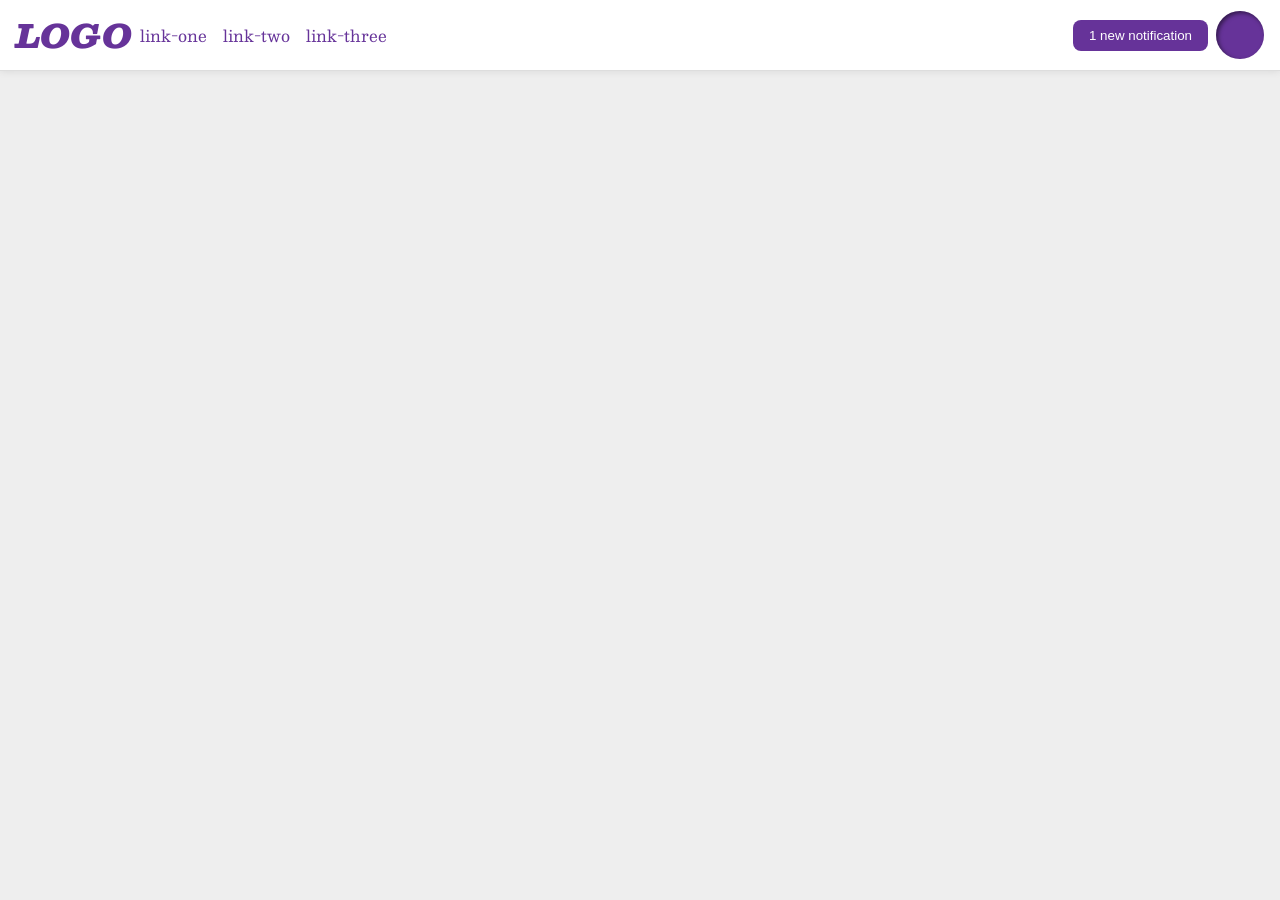
<file: foundations/flex/03-flex-header-2/index.html>
<!DOCTYPE html>
<html lang="en">
  <head>
    <meta charset="UTF-8">
    <meta http-equiv="X-UA-Compatible" content="IE=edge">
    <meta name="viewport" content="width=device-width, initial-scale=1.0">
    <title>Flex Header 2</title>
    <link rel="stylesheet" href="style.css">
  </head>
  <body>
    <div class="header">
      <div class="logo">
        LOGO
      </div>
      <ul class="links">
        <li><a href="https://google.com">link-one</a></li>
        <li><a href="https://google.com">link-two</a></li>
        <li><a href="https://google.com">link-three</a></li>
      </ul>
      <div class="right"></div>
        <button class="notifications">
          1 new notification
        </button>
        <div class="profile-image"></div>
      </div>
    </div>
  </body>
</html>
</file>
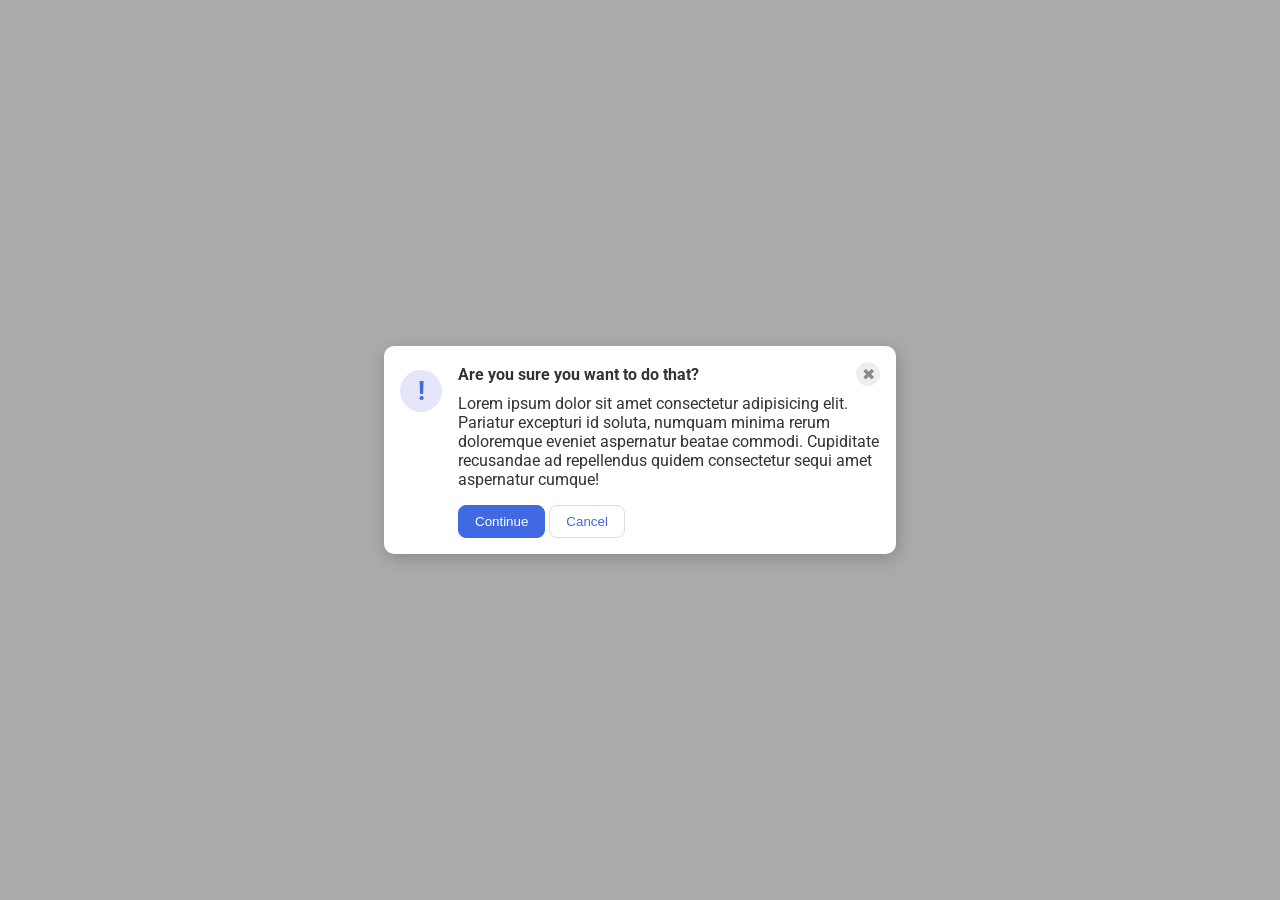
<file: foundations/flex/05-flex-modal/index.html>
<!DOCTYPE html>
<html lang="en">
  <head>
    <meta charset="UTF-8">
    <meta http-equiv="X-UA-Compatible" content="IE=edge">
    <meta name="viewport" content="width=device-width, initial-scale=1.0">
    <link rel="stylesheet" href="style.css">
    <title>Modal</title>
  </head>
  <body>
    <div class="modal">
      <div class="icon">!</div>
      <div class="content">
        <div class="header">Are you sure you want to do that?
          <button class="close-button">✖</button>
        </div>
        <div class="text">Lorem ipsum dolor sit amet consectetur adipisicing elit. Pariatur excepturi id soluta, numquam minima rerum doloremque eveniet aspernatur beatae commodi. Cupiditate recusandae ad repellendus quidem consectetur sequi amet aspernatur cumque!</div>
        <button class="continue">Continue</button>
        <button class="cancel">Cancel</button>
      </div>
    </div>
  </body>
</html>
</file>
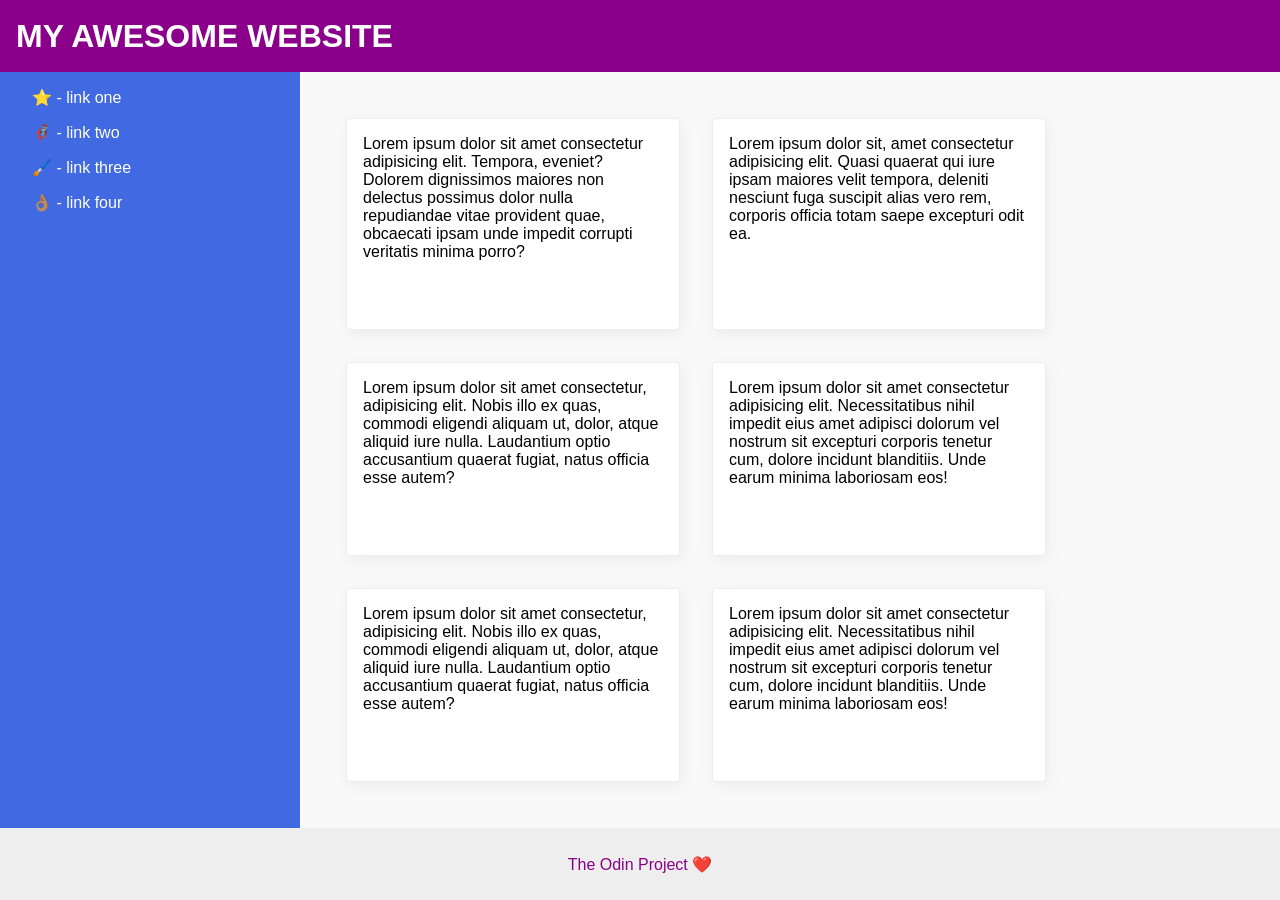
<file: foundations/flex/07-flex-layout-2/index.html>
<!DOCTYPE html>
<html lang="en">
  <head>
    <meta charset="UTF-8">
    <meta http-equiv="X-UA-Compatible" content="IE=edge">
    <meta name="viewport" content="width=device-width, initial-scale=1.0">
    <title>The Holy Grail</title>
    <link rel="stylesheet" href="style.css">
  </head>
  <body>
    <div class="header">
      MY AWESOME WEBSITE
    </div>
    
    <div class="content">
      <div class="sidebar">
        <ul>
          <li><a href="#">⭐ - link one</a></li>
          <li><a href="#">🦸🏽‍♂️ - link two</a></li>
          <li><a href="#">🖌️ - link three</a></li>
          <li><a href="#">👌🏽 - link four</a></li>
        </ul>
      </div>
      <div class="cards">
        <div class="card">Lorem ipsum dolor sit amet consectetur adipisicing elit. Tempora, eveniet? Dolorem dignissimos maiores non delectus possimus dolor nulla repudiandae vitae provident quae, obcaecati ipsam unde impedit corrupti veritatis minima porro?</div>
        <div class="card">Lorem ipsum dolor sit, amet consectetur adipisicing elit. Quasi quaerat qui iure ipsam maiores velit tempora, deleniti nesciunt fuga suscipit alias vero rem, corporis officia totam saepe excepturi odit ea.</div>
        <div class="card">Lorem ipsum dolor sit amet consectetur, adipisicing elit. Nobis illo ex quas, commodi eligendi aliquam ut, dolor, atque aliquid iure nulla. Laudantium optio accusantium quaerat fugiat, natus officia esse autem?</div>
        <div class="card">Lorem ipsum dolor sit amet consectetur adipisicing elit. Necessitatibus nihil impedit eius amet adipisci dolorum vel nostrum sit excepturi corporis tenetur cum, dolore incidunt blanditiis. Unde earum minima laboriosam eos!</div>
        <div class="card">Lorem ipsum dolor sit amet consectetur, adipisicing elit. Nobis illo ex quas, commodi eligendi aliquam ut, dolor, atque aliquid iure nulla. Laudantium optio accusantium quaerat fugiat, natus officia esse autem?</div>
        <div class="card">Lorem ipsum dolor sit amet consectetur adipisicing elit. Necessitatibus nihil impedit eius amet adipisci dolorum vel nostrum sit excepturi corporis tenetur cum, dolore incidunt blanditiis. Unde earum minima laboriosam eos!</div>
      </div>
    </div>
    <div class="footer">
        The Odin Project ❤️
    </div>
  </body>
</html>
</file>
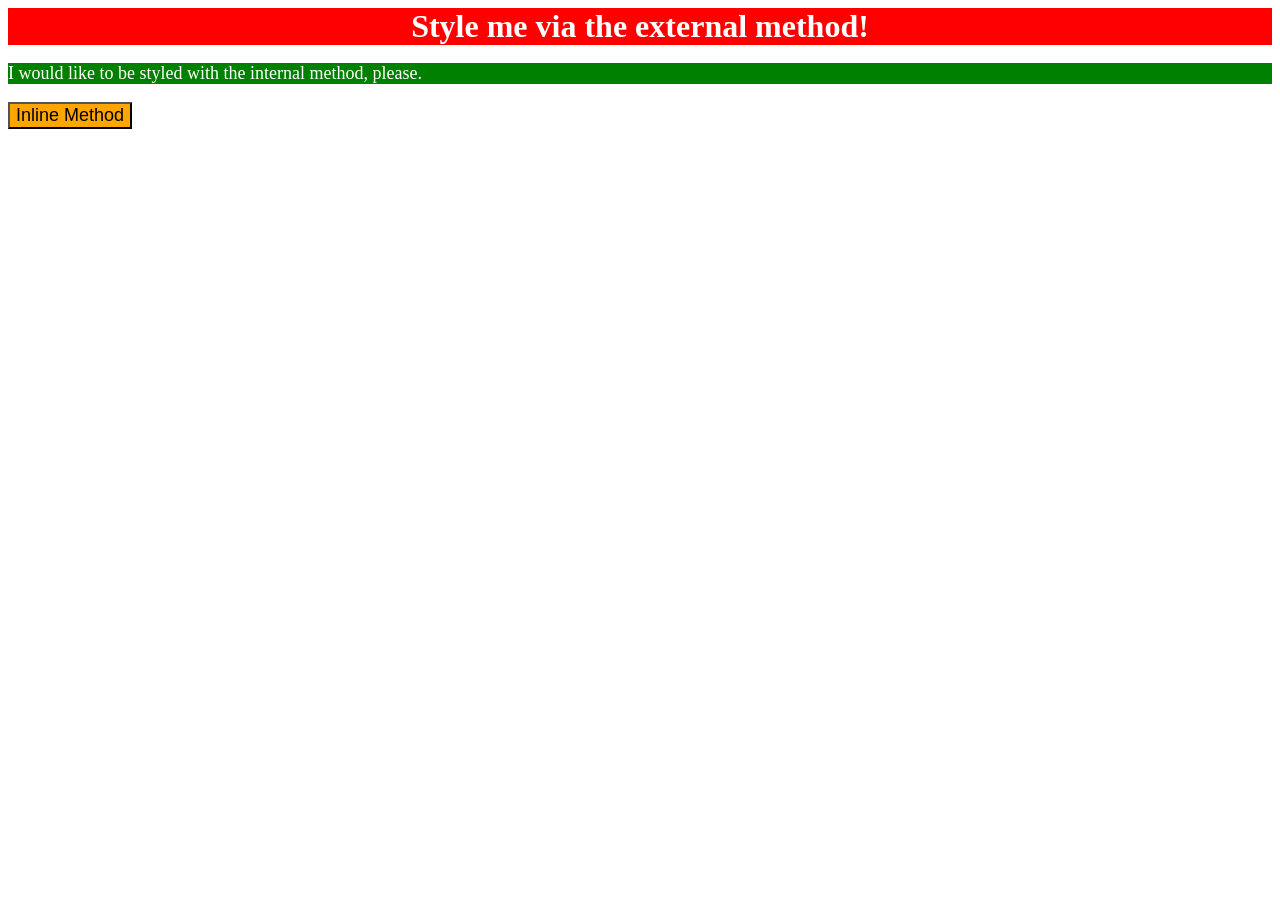
<file: foundations/intro-to-css/01-css-methods/index.html>
<!DOCTYPE html>
<html lang="en">
  <head>
    <meta charset="UTF-8">
    <meta http-equiv="X-UA-Compatible" content="IE=edge">
    <meta name="viewport" content="width=device-width, initial-scale=1.0">
    <title>Methods for Adding CSS</title>
    <link rel = "stylesheet" href = "styles.css"> <!-- External CSS -->
    <style>
      /* Internal CSS */
      p {
        background-color: green;
        color: white;
        font-size: 18px;
        text-align: left;
      }
    </style>
  </head>
  <body>
    <div>Style me via the external method!</div>
    <p>I would like to be styled with the internal method, please.</p>
    <button style = "background-color: orange; font-size: 18px;">Inline Method</button>
  </body>
</html>
</file>
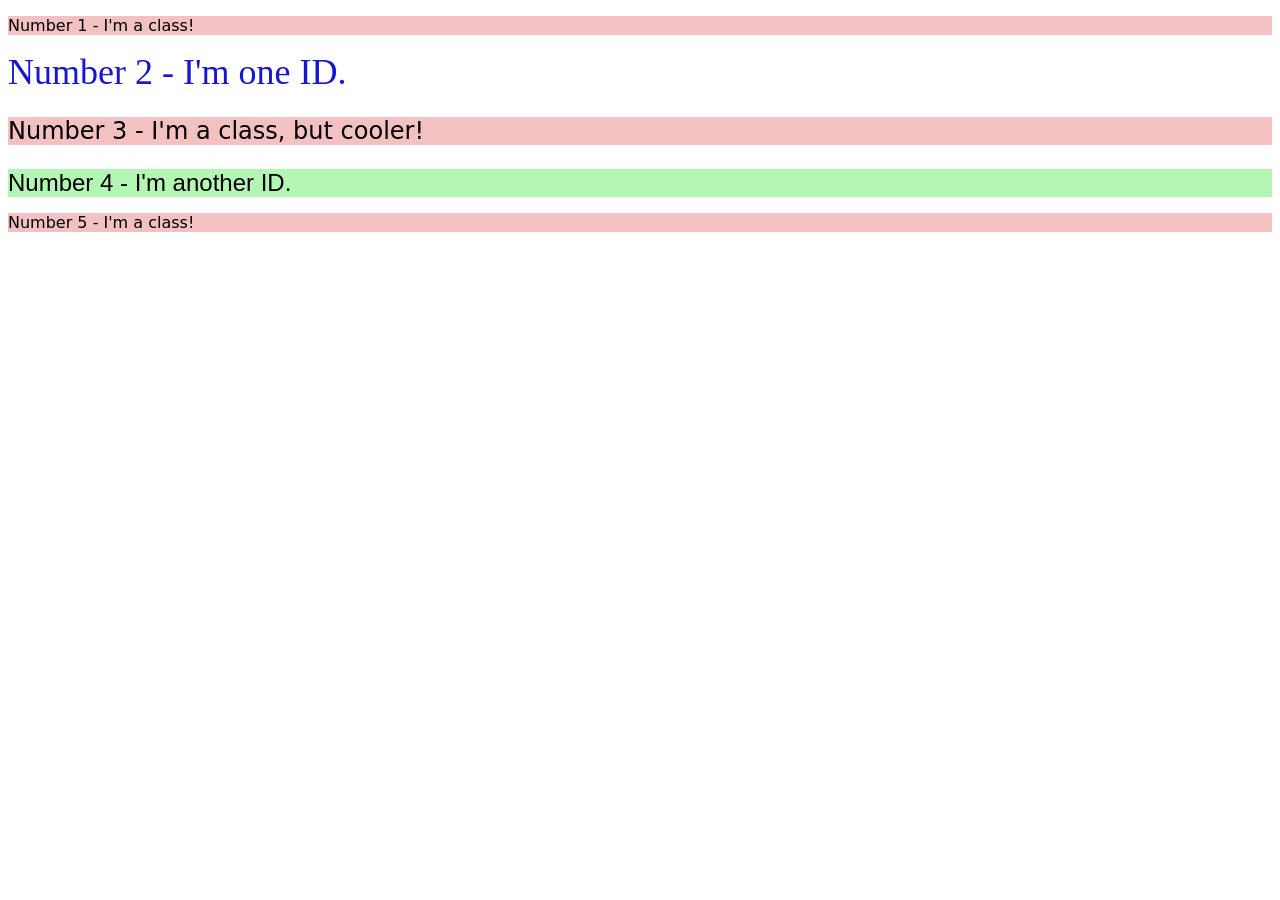
<file: foundations/intro-to-css/02-class-id-selectors/index.html>
<!DOCTYPE html>
<html lang="en">
  <head>
    <meta charset="UTF-8">
    <meta http-equiv="X-UA-Compatible" content="IE=edge">
    <meta name="viewport" content="width=device-width, initial-scale=1.0">
    <title>Class and ID Selectors</title>
    <link rel="stylesheet" href="style.css">
  </head>
  <body>
    <p class="odd">Number 1 - I'm a class!</p>
    <div id="two">Number 2 - I'm one ID.</div>
    <p class="odd big">Number 3 - I'm a class, but cooler!</p>
    <div id="four" class="big">Number 4 - I'm another ID.</div>
    <p class="odd">Number 5 - I'm a class!</p>
  </body>
</html>
</file>
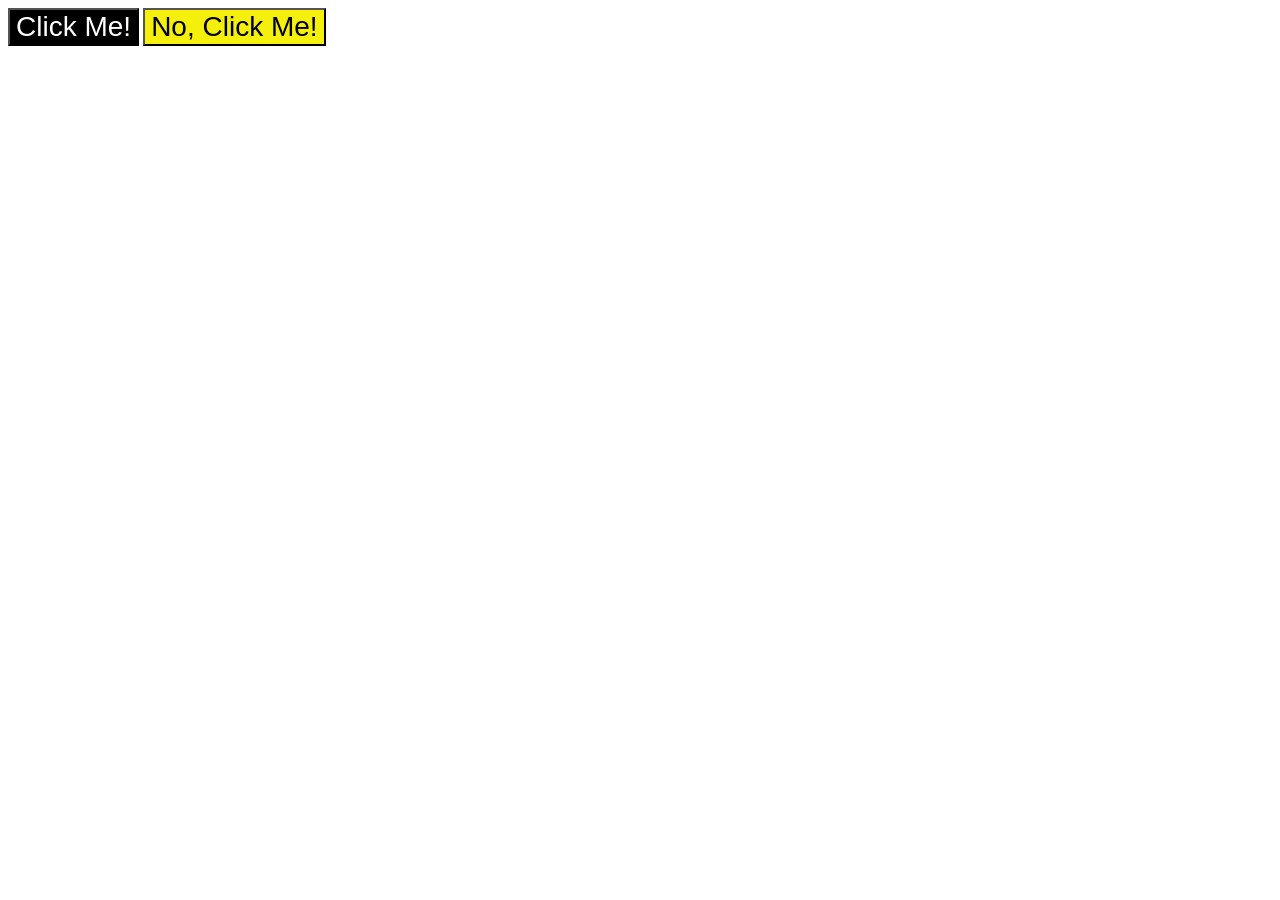
<file: foundations/intro-to-css/03-grouping-selectors/index.html>
<!DOCTYPE html>
<html lang="en">
  <head>
    <meta charset="UTF-8">
    <meta http-equiv="X-UA-Compatible" content="IE=edge">
    <meta name="viewport" content="width=device-width, initial-scale=1.0">
    <title>Grouping Selectors</title>
    <link rel="stylesheet" href="style.css">
  </head>
  <body>
    <button class="click">Click Me!</button>
    <button class="no-click">No, Click Me!</button>
  </body>
</html>
</file>
<file: foundations/flex/03-flex-header-2/style.css>
/* this is some magical font-importing.  
you'll learn about it later. */
@import url('https://fonts.googleapis.com/css2?family=Besley:ital,wght@0,400;1,900&display=swap');

body {
  margin: 0;
  background: #eee;
  font-family: Besley, serif;
}

.header {
  background: white;
  border-bottom: 1px solid #ddd;
  box-shadow: 0 0 8px rgba(0,0,0,.1);
  padding: 8px 16px;
  display: flex;
  gap: 8px;
  align-items: center;
}

.profile-image {
  background: rebeccapurple;
  box-shadow: inset 2px 2px 4px rgba(0,0,0,.5);
  border-radius: 50%;
  width: 48px;
  height: 48px;
}

.right {
  margin-left: auto;
  display: flex;
  align-items: center;
  gap: 16px;
}

.logo {
  color: rebeccapurple;
  font-size: 32px;
  font-weight: 900;
  font-style: italic;
}

button {
  border: none;
  border-radius: 8px;
  background: rebeccapurple;
  color: white;
  padding: 8px 16px;
}

a {
  /* this removes the line under our links */
  text-decoration: none;
  color: rebeccapurple;
}

ul {
  list-style-type: none;
  padding: 0;
  margin: 0;
  display: flex;
  align-items: center;
  gap: 16px;
}
</file>
<file: foundations/flex/05-flex-modal/style.css>
@import url('https://fonts.googleapis.com/css2?family=Roboto:wght@400;700&display=swap');

html, body {
  height: 100%;
}

body {
  font-family: Roboto, sans-serif;
  margin: 0;
  background: #aaa;
  color: #333;
  /* I'll give you this one for free lol */
  display: flex;
  align-items: center;
  justify-content: center;
}

.modal {
  background: white;
  width: 480px;
  border-radius: 10px;
  box-shadow: 2px 4px 16px rgba(0,0,0,.2);
  display: flex;
  padding: 16px;
  gap: 16px;
}

.icon {
  color: royalblue;
  font-size: 26px;
  font-weight: 700;
  background: lavender;
  width: 42px;
  height: 42px;
  border-radius: 50%;
  display: flex;
  align-items: center;
  justify-content: center;
  flex-shrink: 0;
  margin-top: 8px;
}


.header {
  font-size: 16px;
  font-weight: 700;
  display: flex;
  align-items: center;
  justify-content: space-between;
  margin-bottom: 8px;
}

.text {
  margin-bottom: 16px;
}

.close-button {
  background: #eee;
  border-radius: 50%;
  color: #888;
  font-weight: 400;
  font-size: 16px;
  height: 24px;
  width: 24px;
  display: flex;
  align-items: center;
  justify-content: center;
  border: 1px solid #eee;
  padding: 0;
}

button {
  cursor: pointer;
  padding: 8px 16px;
  border-radius: 8px;
}

button.continue {
  background: royalblue;
  border: 1px solid royalblue;
  color: white;
}

button.cancel {
  background: white;
  border: 1px solid #ddd;
  color: royalblue;
}
</file>
<file: foundations/flex/07-flex-layout-2/style.css>
body {
  font-family: -apple-system, BlinkMacSystemFont, 'Segoe UI', Roboto, Oxygen, Ubuntu, Cantarell, 'Open Sans', 'Helvetica Neue', sans-serif;
  margin: 0;
  min-height: 100vh;
  display: flex;
  flex-direction: column;
  justify-content: space-between;
}

ul {
  list-style: none;
  padding: 0;
  margin: 0;
  font-size: medium;
  display: flex;
  flex-direction: column;
  gap: 16px;
}

a {
  color: white;
  text-decoration: none;
  padding: 8px 16px;
}

.header {
  height: 72px;
  background: darkmagenta;
  color: white;
  font-size: 32px;
  font-weight: 900;
  display: flex;
  align-items: center;
  padding-left: 16px;
}

.content {
  display: flex;
  flex-grow: 1;
}

.cards {
  display: flex;
  flex-wrap: wrap;
  gap: 32px;
  padding: 46px;
  background: #f9f9f9;
}

.footer {
  height: 72px;
  background: #eee;
  color: darkmagenta;
  display: flex;
  align-items: center;
  justify-content: center;
}

.sidebar {
  width: 300px;
  background: royalblue;
  box-sizing: border-box;
  flex-shrink: 0;
  padding: 16px;
}

.card {
  border: 1px solid #eee;
  box-shadow: 2px 4px 16px rgba(0,0,0,.06);
  border-radius: 4px;
  padding: 16px;
  background: white;
  flex: 0 0 300px;
}
</file>
<file: foundations/intro-to-css/01-css-methods/styles.css>
/* styles.css */

/* External CSS file for styling the HTML document */

div {
    background-color: red;
    color: white;
    font-size: 32px;
    text-align: center;
    font-weight: bold;
}
</file>
<file: foundations/intro-to-css/02-class-id-selectors/style.css>
/* Add CSS Styling */
 
.odd {
    font-family: Verdana, 'DejaVu Sans', sans-serif;
    background-color: rgba(223, 95, 95, 0.39);
}

.big {
    font-size: 24px;
}

#two{
    color: rgb(23, 23, 207);
    font-size: 36px;
    font-family: 'Times New Roman', Courier, monospace;
}

#four {
    background-color: rgba(83, 236, 83, 0.43);
    font-family: Arial, Helvetica, sans-serif;
}
</file>
<file: foundations/intro-to-css/03-grouping-selectors/style.css>
/* Add CSS Styling */

.click, .no-click {
    font-family: 'Helvetica','Times New Roman',sans-serif;
    font-size: 28px;
}

.click {
    background-color: #000000;
    color: #ffffff;
}

.no-click {
    background-color: #f4f00c;
}
</file>
